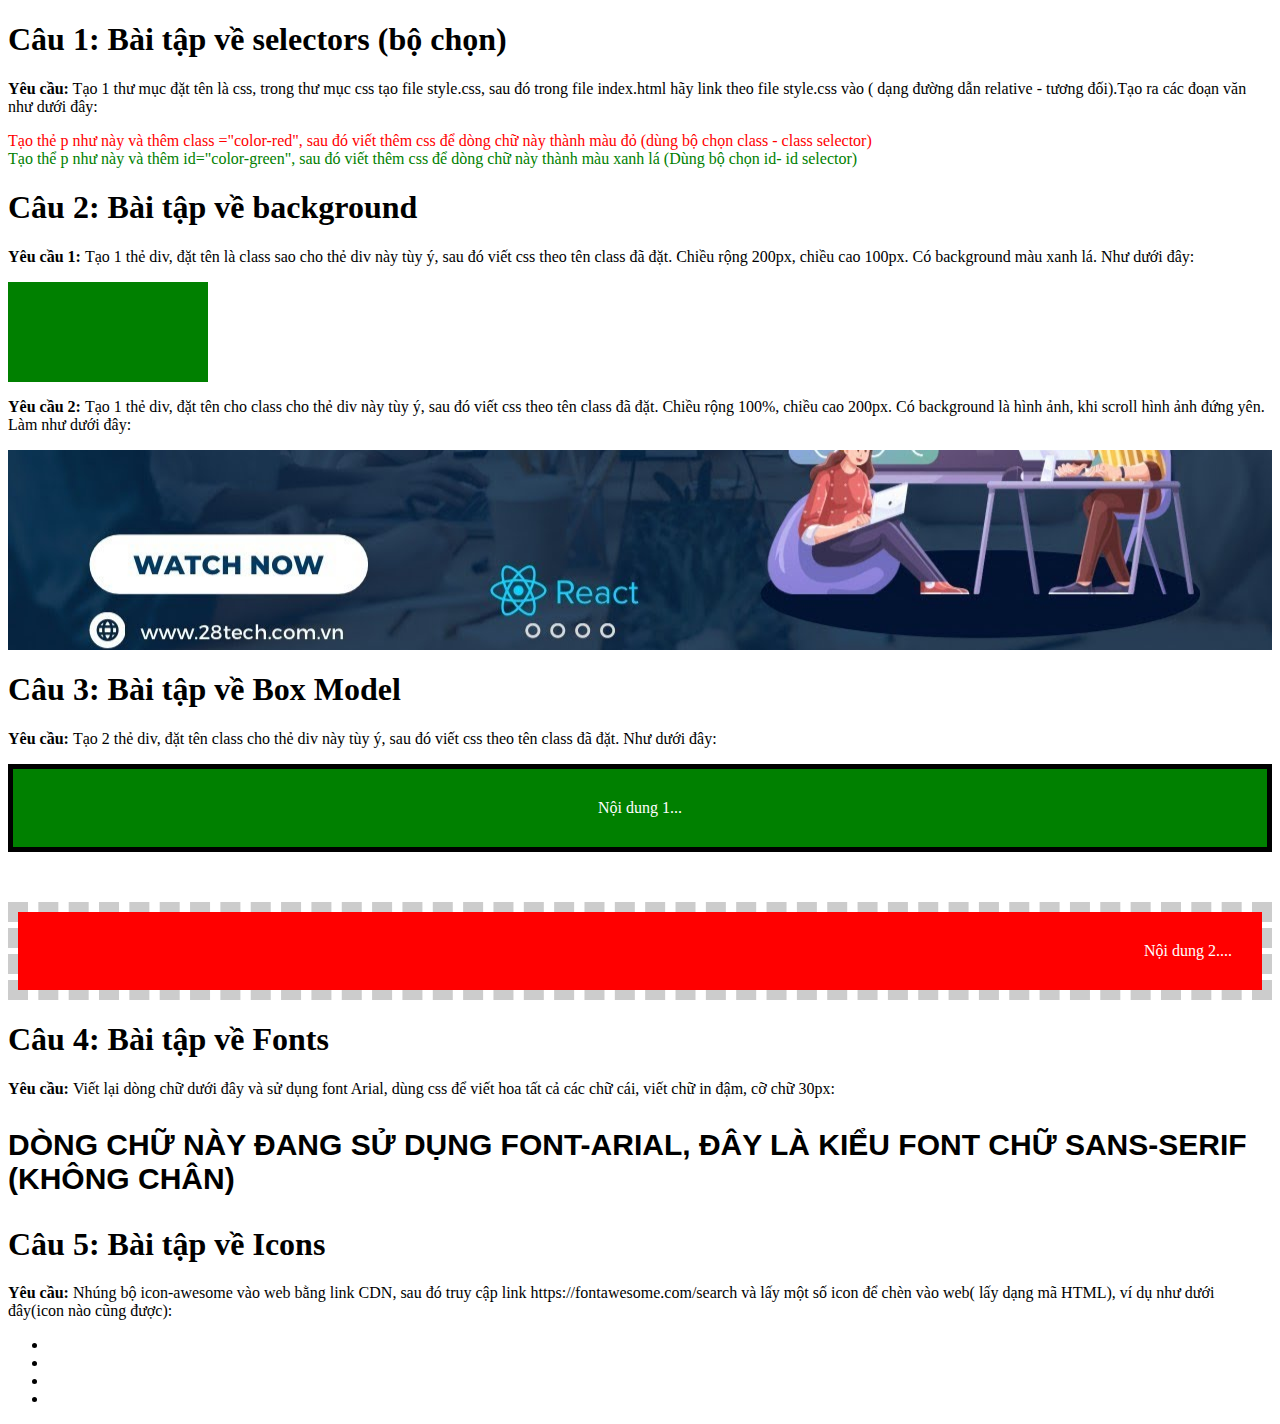
<file: index.html>
<!DOCTYPE html>
<html lang="en">
<head>
    <meta charset="UTF-8">
    <meta http-equiv="X-UA-Compatible" content="IE=edge">
    <meta name="viewport" content="width=device-width, initial-scale=1.0">
    <title>Bài tập về nhà buổi 04</title>
    <link rel="stylesheet" href="style.css">
    <link rel="stylesheet" href="https://cdnjs.cloudflare.com/ajax/libs/font-awesome/6.3.0/css/all.min.css" integrity="sha512-SzlrxWUlpfuzQ+pcUCosxcglQRNAq/DZjVsC0lE40xsADsfeQoEypE+enwcOiGjk/bSuGGKHEyjSoQ1zVisanQ==" crossorigin="anonymous" referrerpolicy="no-referrer" />

    <!--<style>
        
        .color-red{
            Color: red;
        }
        #color-green{
            color: green;
        }
        .huongne{
            background-color: green;
            font-size: 200px 100px;
        }
        .hello{

        }
    </style> -->
</head>
<body>
    <h1> Câu 1: Bài tập về selectors (bộ chọn)</h1>
    <p><b>Yêu cầu:</b> Tạo 1 thư mục đặt tên là css, trong thư mục css tạo file style.css, sau đó trong file index.html hãy link theo file style.css vào ( dạng đường dẫn relative - tương đối).Tạo ra các đoạn văn như dưới đây: </p>
    <p1 class= "color-red"> Tạo thẻ p như này và thêm class ="color-red", sau đó viết thêm css để dòng chữ này thành màu đỏ (dùng bộ chọn class - class selector) </p1>
    <br>
    <p2 id="color-green"> Tạo thể p như này và thêm id="color-green", sau đó viết thêm css để dòng chữ này thành màu xanh lá (Dùng bộ chọn id- id selector)</p2>
    <h1>Câu 2: Bài tập về background </h1>
    <p><b> Yêu cầu 1: </b> Tạo 1 thẻ div, đặt tên là class sao cho thẻ div này tùy ý, sau đó viết css theo tên class đã đặt. Chiều rộng 200px, chiều cao 100px. Có background màu xanh lá. Như dưới đây: </p>
    <div class="huongne"></div>
    <p><b> Yêu cầu 2: </b>Tạo 1 thẻ div, đặt tên cho class cho thẻ div này tùy ý, sau đó viết css theo tên class đã đặt. Chiều rộng 100%, chiều cao 200px. Có background là hình ảnh, khi scroll hình ảnh đứng yên. Làm như dưới đây: </p>
    <div class="hello"></div>
    <h1>Câu 3: Bài tập về Box Model</h1>
    <p><b>Yêu cầu: </b> Tạo 2 thẻ div, đặt tên class cho thẻ div này tùy ý, sau đó viết css theo tên class đã đặt. Như dưới đây: </p>
    <div class="box-1"> Nội dung 1...</div>
    <div class="box-2"> Nội dung 2....</div>
    <h1> Câu 4: Bài tập về Fonts</h1>
    <p><b> Yêu cầu: </b> Viết lại dòng chữ dưới đây và sử dụng font Arial, dùng css để viết hoa tất cả các chữ cái, viết chữ in đậm, cỡ chữ 30px: </p>
    <p class="font-Arial">Dòng chữ này đang sử dụng font-arial, đây là kiểu font chữ sans-serif (không chân) </p>
    <h1> Câu 5: Bài tập về Icons</h1>
    <p><b>Yêu cầu:</b> Nhúng bộ icon-awesome vào web bằng link CDN, sau đó truy cập link https://fontawesome.com/search và lấy một số icon để chèn vào web( lấy dạng mã HTML), ví dụ như dưới đây(icon nào cũng được):</p>
    <ul>
        <li> <i class="fa-brands fa-facebook"></i> </li>
        <li> <i class="fa-brands fa-twitter"></i></li>
        <li><i class="fa-brands fa-instagram"></i> </li>
        <li> <i class="fa-brands fa-youtube"></i></li>
    </ul>

</body>
</html>
</file>
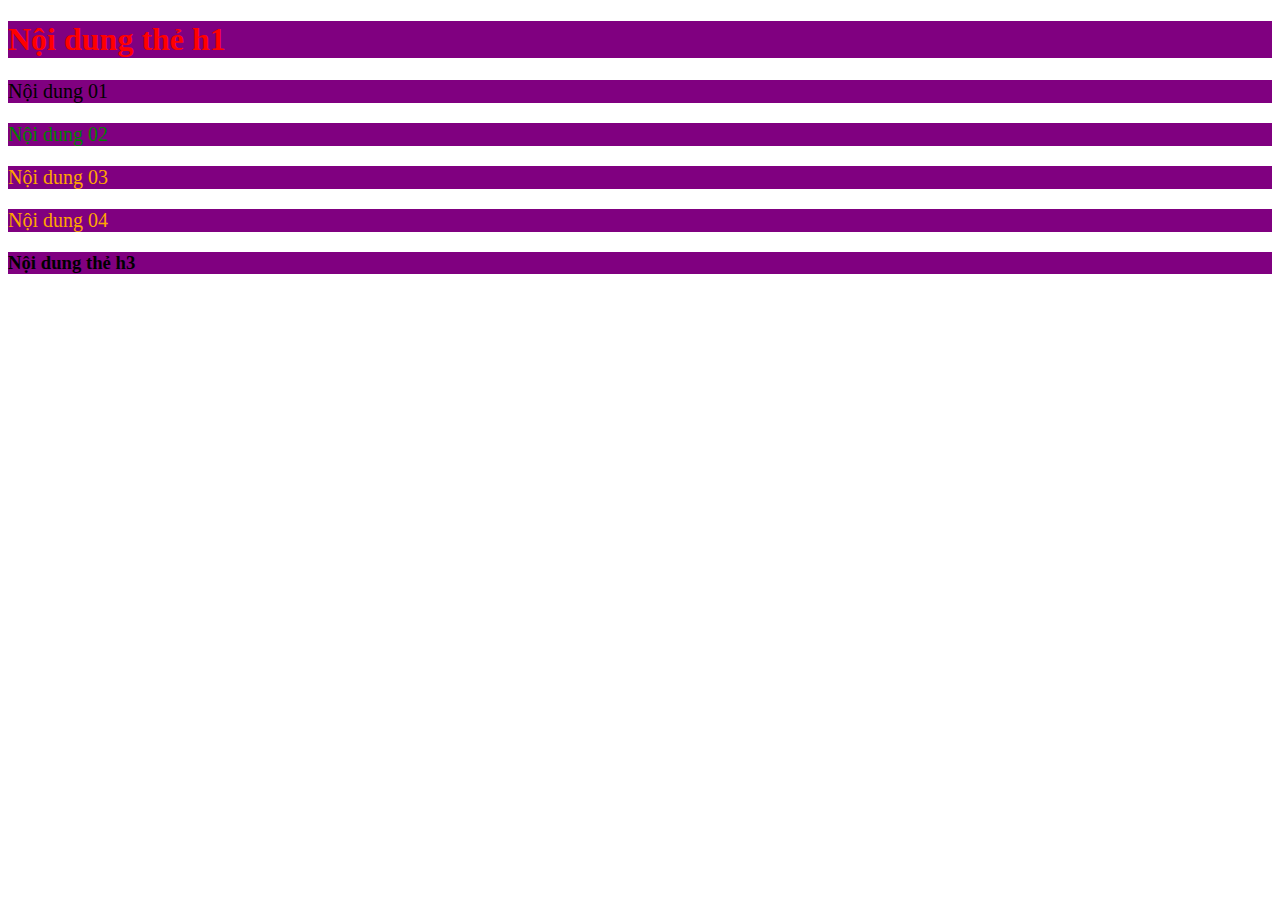
<file: hi.html>
<!DOCTYPE html>
<html lang="en">
<head>
    <meta charset="UTF-8">
    <meta http-equiv="X-UA-Compatible" content="IE=edge">
    <meta name="viewport" content="width=device-width, initial-scale=1.0">
    <title>Document</title>
</head>
<body>
    <style>
        *{
            text-align: enter;
        }

        h1{
            color: red;
        }
        p{
            font-size: 20px;
        }
        #test{
            color: green;
        }
        .text-orange{
            color: orange;
        }
        h1, p, #test, .text-orange, h3{
            background: purple;       
        }
    </style>
    <h1> Nội dung thẻ h1</h1>
    <p> Nội dung 01</p>
    <p id="test">Nội dung 02</p>
    <p class="text-orange"> Nội dung 03</p>
    <p class="text-orange"> Nội dung 04</p>
    <h3> Nội dung thẻ h3</h3> 

</body>
</html>
</file>
<file: style.css>
.color-red{
            Color: red;
        }
        #color-green{
            color: green;
        }
        .huongne{
            background-color: green;
            width: 200px;
            height: 100px;
        }
        .hello{
            background-image: url(./images/khoa-hoc-front-end.jpg);
            display: block;
            width: 100%;
            height: 200px;
            background-attachment: fixed;
            background-size: 100%; 
        }
        .box-1{
            background-color: green;
            color: white;
            text-align: center;
            padding: 30px;
            border: 5px solid #000;
        }

        .box-2{
            margin-top: 50px;
            background-color: red;
            color: white;
            text-align: right;
            padding: 30px;
            border: 10px dashed #ccc ;
            background-clip: padding-box;   
        }
        .font-Arial{
            font-family: Arial, Helvetica, sans-serif;
            text-transform: uppercase;
            font-weight: 700;
            font-size: 30px;
        }
</file>
